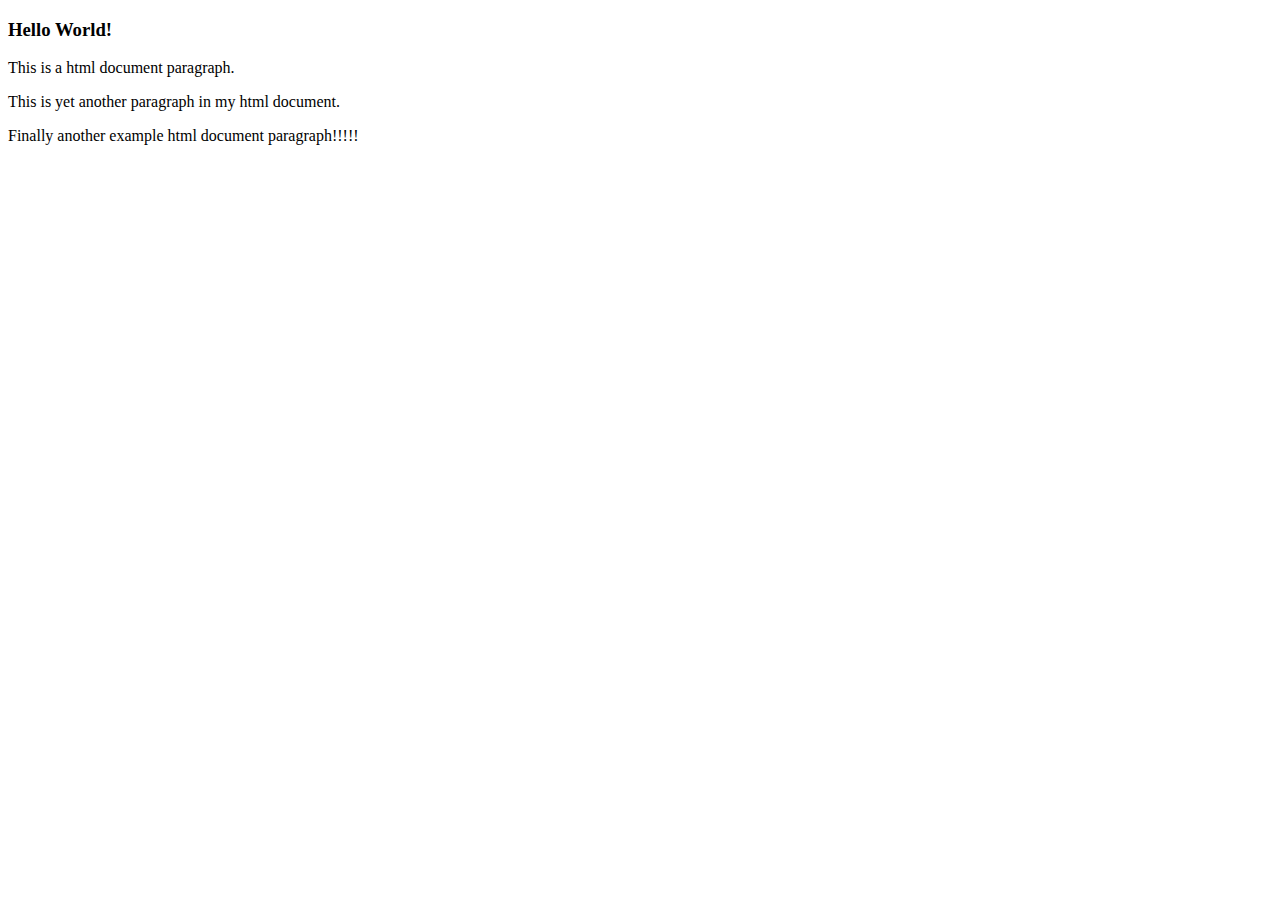
<file: HelloHTML_(L04)/www/index.html>
<!DOCTYPE html>

<html>

    <head>
        <title> Example 0</title>
    </head>

    <body >
        
        <h3>
        Hello World!
        </h3>
        
        <p>
            This is a html document paragraph.
        </p>
        
        <p>
            This is yet another paragraph in my html document.
        </p>
        <p>
            Finally another example html document paragraph!!!!!
        </p>
    </body>

</html>
</file>
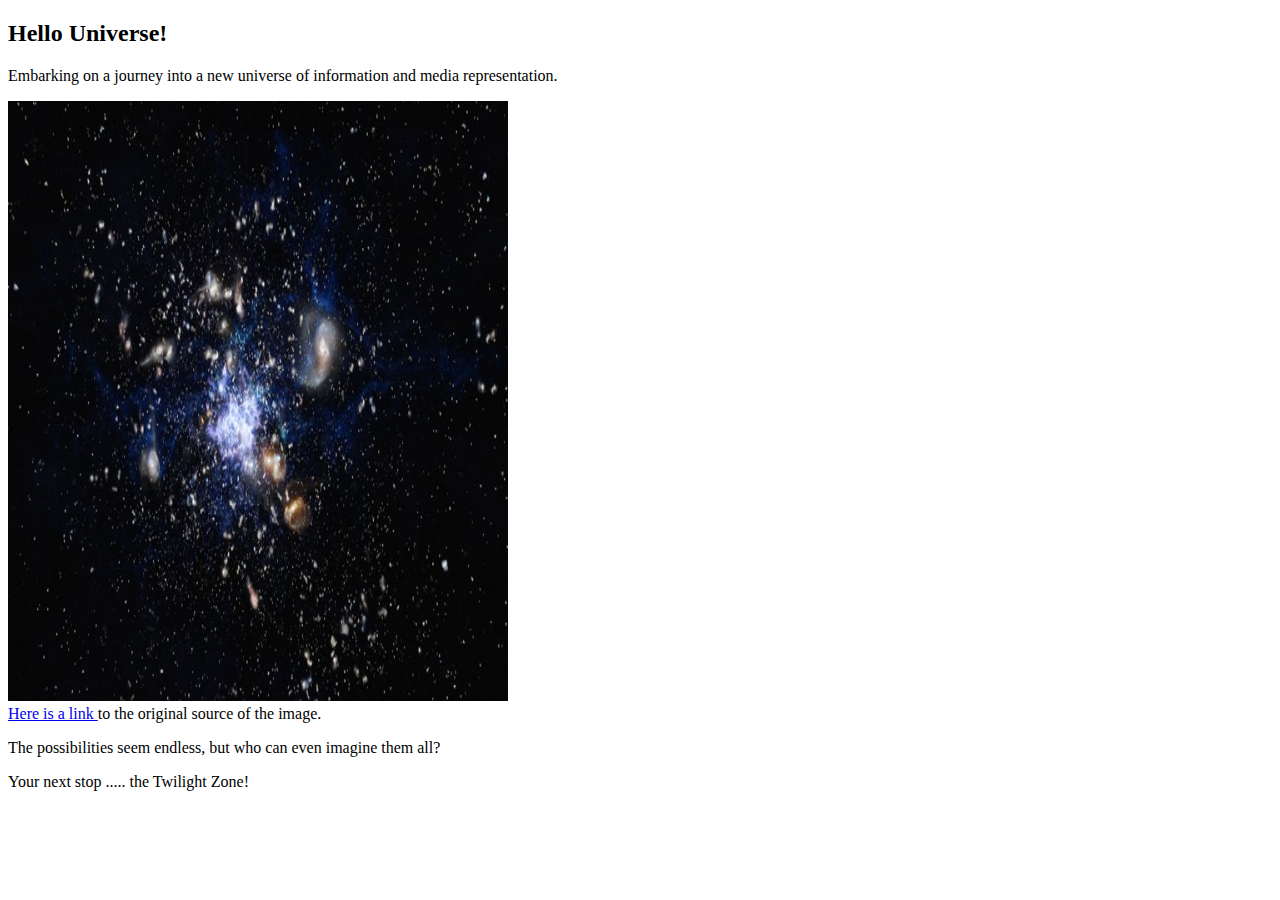
<file: HelloUniverse_(L05)/www/index.html>
<!DOCTYPE html>

<html>
	<!-- This is a comment -->
    <head>
        <title> Example 0.1</title>
    </head>

    <body>
    	<h2> Hello Universe! </h2>
    	<p>
    		Embarking on a journey into a new universe of information and media representation.
    	</p>
    	<!-- attributes in name/value pairs with values quoted -->
        <img src="resources/eso1431a_sm.jpg" style="width:500px;height:600px;">
    	<br> <!-- images (img) and line break (br) elements take no content and thus no matching "end" tag-->
    	
    	<!-- the href attribute is where the link will take you.   The content between the beginning and end tags will be visually presented as a link. -->
    	<a href="http://www.eso.org/public/images/eso1431a/"> Here is a link </a> 
    	to the original source of the image. 

    	<p> 
    		The possibilities seem endless, but who can even imagine them all? 
    	</p>
    	<p>
    		Your next stop ..... the Twilight Zone!
    	</p>
    </body>

</html>
</file>
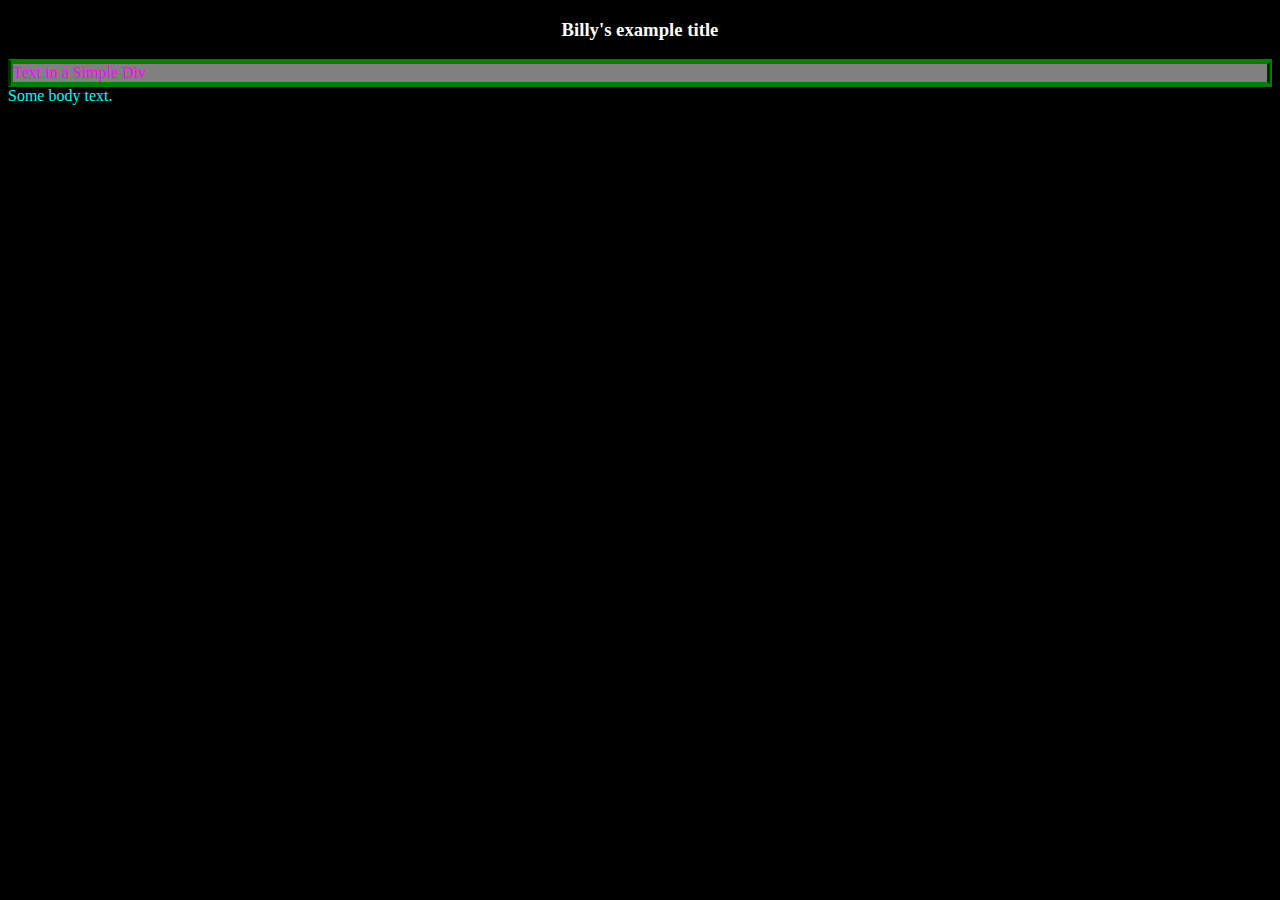
<file: Styling_(L09)/www/index.html>
<!DOCTYPE html>

<html>

    <head>
        <link rel="stylesheet" type="text/css" href="css/appstyle.css">

    </head>

    <body >
        <h3> Billy's example title  </h3>
        <div id="SimpleDiv">
        	Text in a Simple Div 
        </div>
        Some body text.
    </body>

</html>
</file>
<file: Styling_(L09)/www/css/appstyle.css>
/* Ref:  http://www.w3schools.com/css/css_syntax.asp */

body { /* Matches elements with id=SimpleDive */
	background-color:black;
    color: aqua;
}

h3 { /* Matches elements with h3 tag */
	color: white;
    text-align: center;
}

#SimpleDiv { /* Matches element with id=SimpleDiv */
	background-color: gray;
	
	/* color: #RRGGBB in hex ([0..9,A..F]) */
	color: #FF00FF;


	border-style: solid groove;
    border-width: 5px;
	border-color: green;
}
</file>
